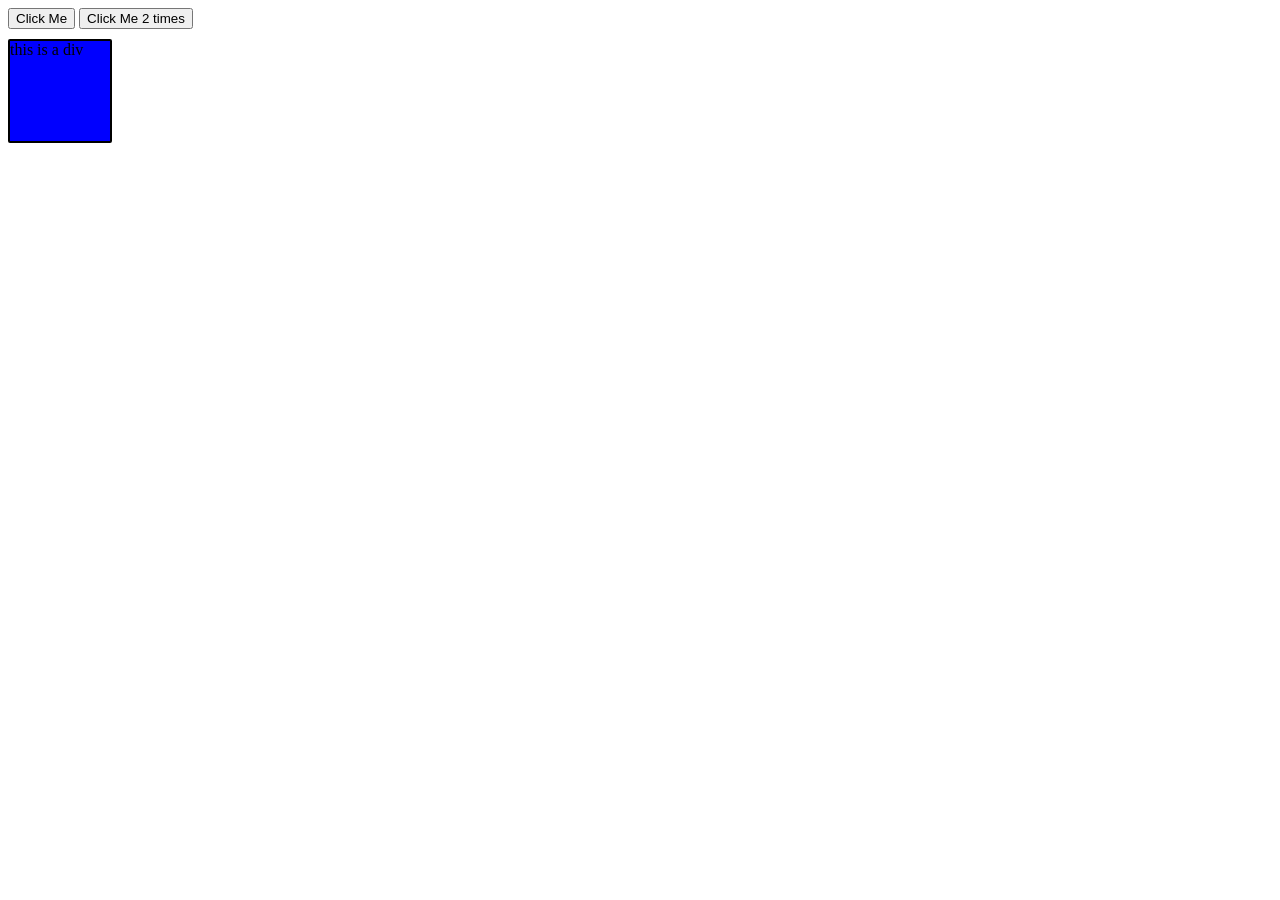
<file: Events/index.html>
<!DOCTYPE html>
<html lang="en">
<head>
    <meta charset="UTF-8">
    <meta name="viewport" content="width=device-width, initial-scale=1.0">
    <title>Document</title>
    <link rel="stylesheet" href="style.css"/>
</head>
<body>
    <button id="btn">Click Me</button>
        <button id="btn1">Click Me 2 times</button>
        <div id="btn2">
            this is a div
        </div>
    <script src="script.js"></script>
</body>
</html>
</file>
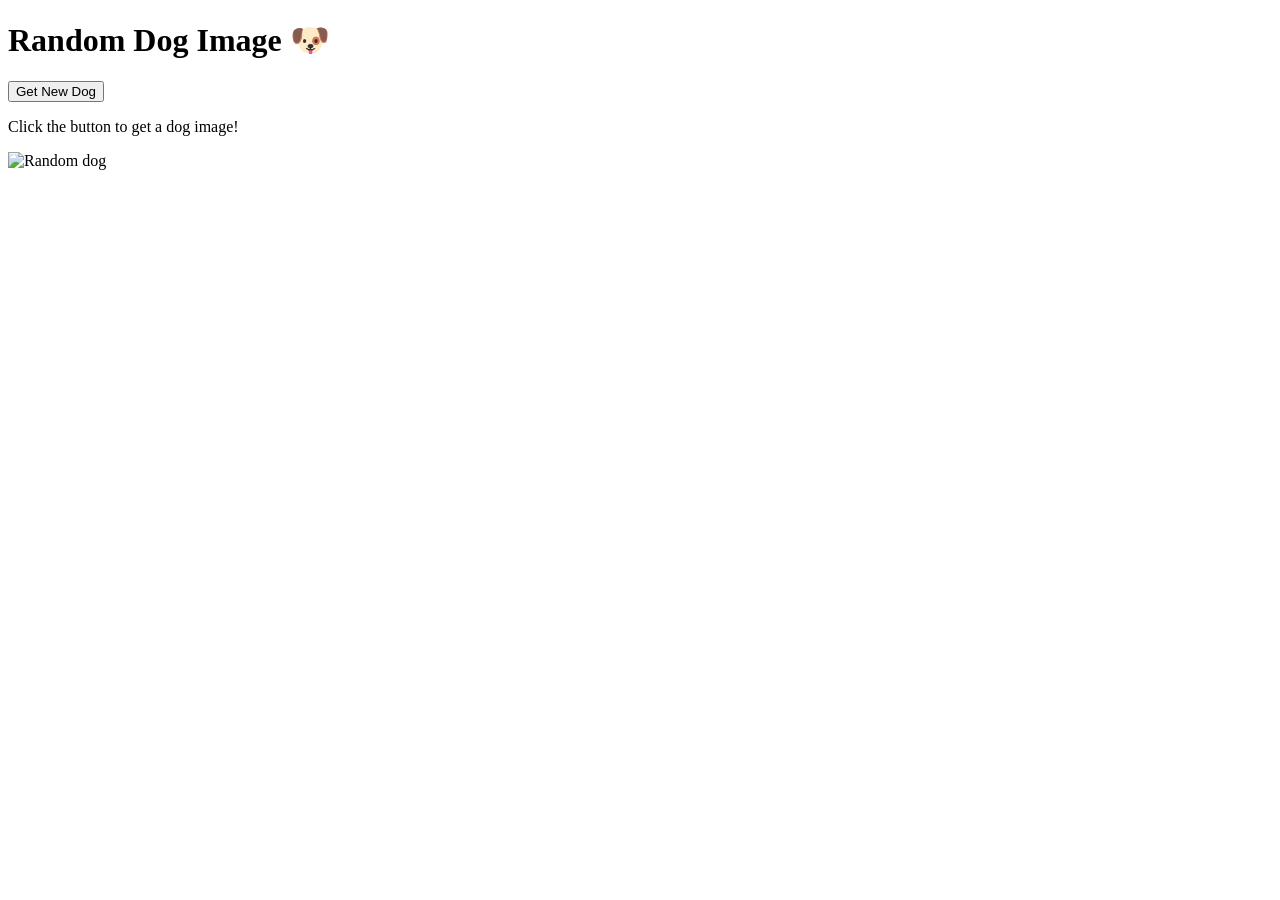
<file: fetch Api/index.html>
<!DOCTYPE html>
<html lang="en">
<head>
    <meta charset="UTF-8">
    <meta name="viewport" content="width=device-width, initial-scale=1.0">
    <title>Random Dog Image</title>
</head>
<body>
    <h1>Random Dog Image 🐶</h1>
    <button id="newBtn">Get New Dog</button>
    <p id="fact">Click the button to get a dog image!</p>
    <img id="dog" alt="Random dog" width="300">

    <script src="script.js"></script>
</body>
</html>
</file>
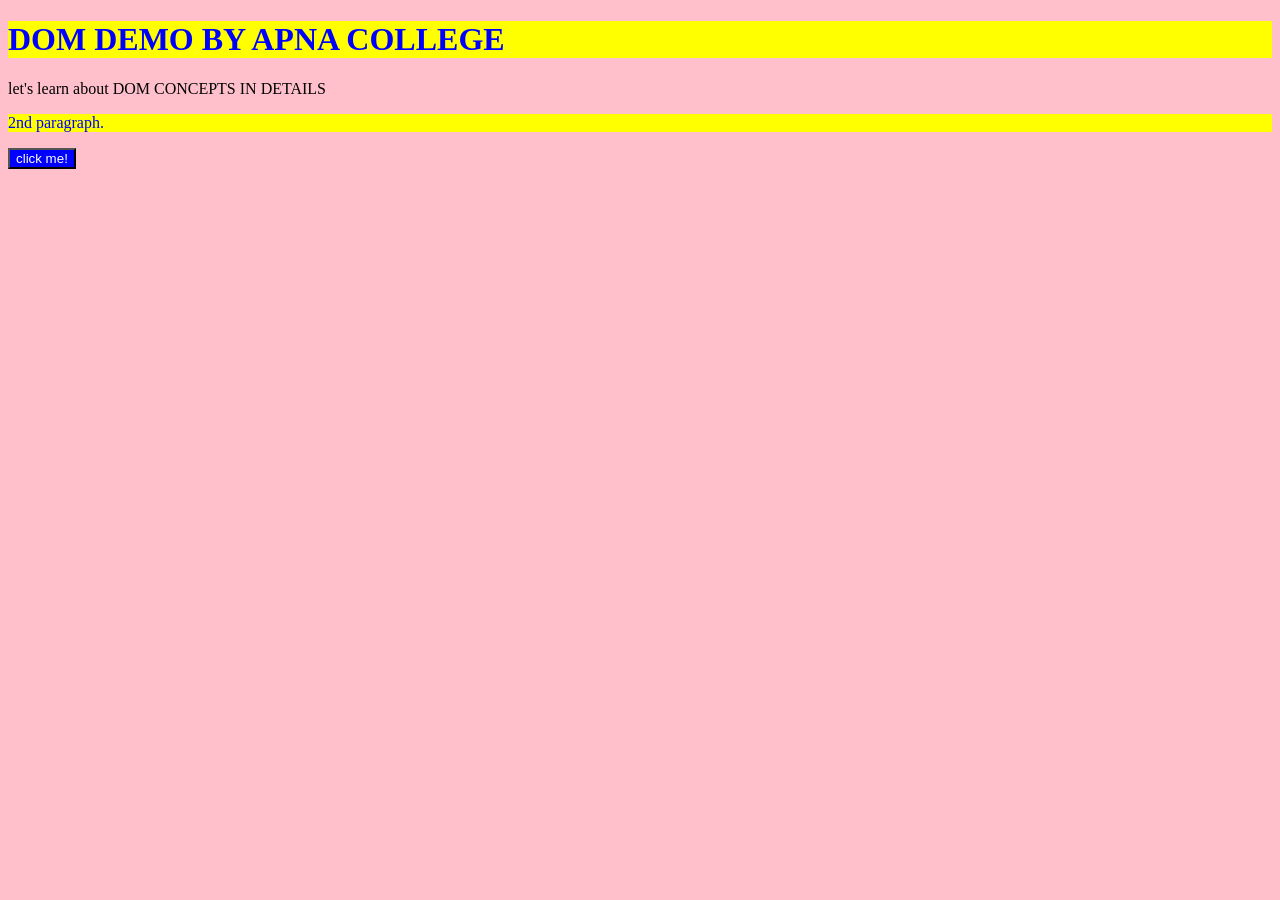
<file: DOM.html>
<!DOCTYPE html>
<html lang="en">
<head>
    <meta charset="UTF-8">
    <meta name="viewport" content="width=device-width, initial-scale=1.0">
    <title>Document</title>
    <link rel="stylesheet" href="DOM.CSS">
</head>
<body>
    <div>
    <h1 class="heading">DOM DEMO BY APNA COLLEGE</h1>
    <p id="heading">let's learn about DOM CONCEPTS IN DETAILS</p>
    <p class="heading">2nd paragraph.</p>
    <button>click me!</button>
    <script src="DOM.js"></script>
    </div>
</body>
</html>
</file>
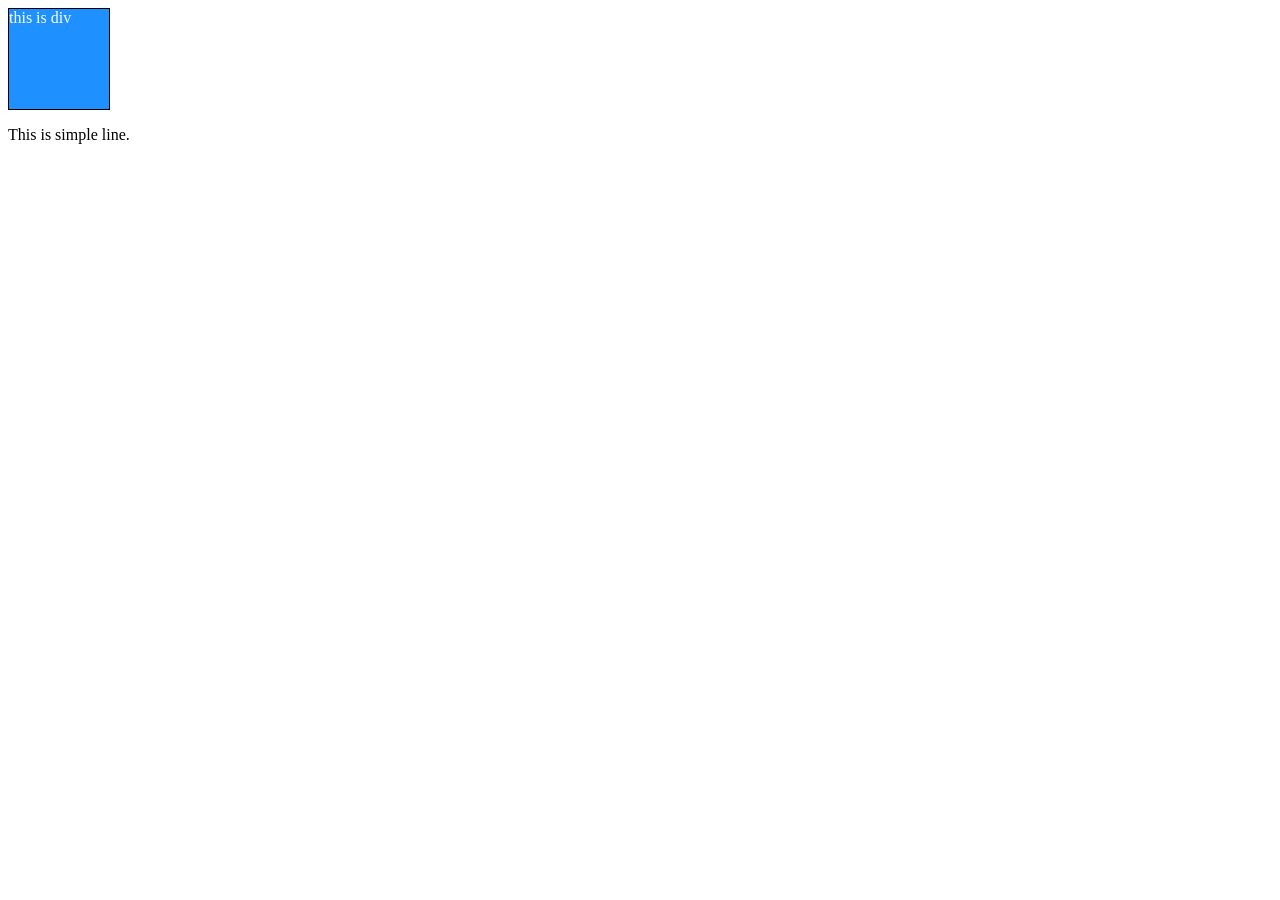
<file: Domattributes.html>
<!DOCTYPE html>
<html lang="en">
<head>
    <meta charset="UTF-8">
    <meta name="viewport" content="width=device-width, initial-scale=1.0">
    <title>Document</title>
    <link rel="stylesheet" href="Dome_style.css">

</head>
<body>
    <DIV id="box" name="JS div">
        this is div
    </DIV>
    <p class="paragraph">This is simple line.</p>
    <script src="Dome.js"></script>
</body>
</html>
</file>
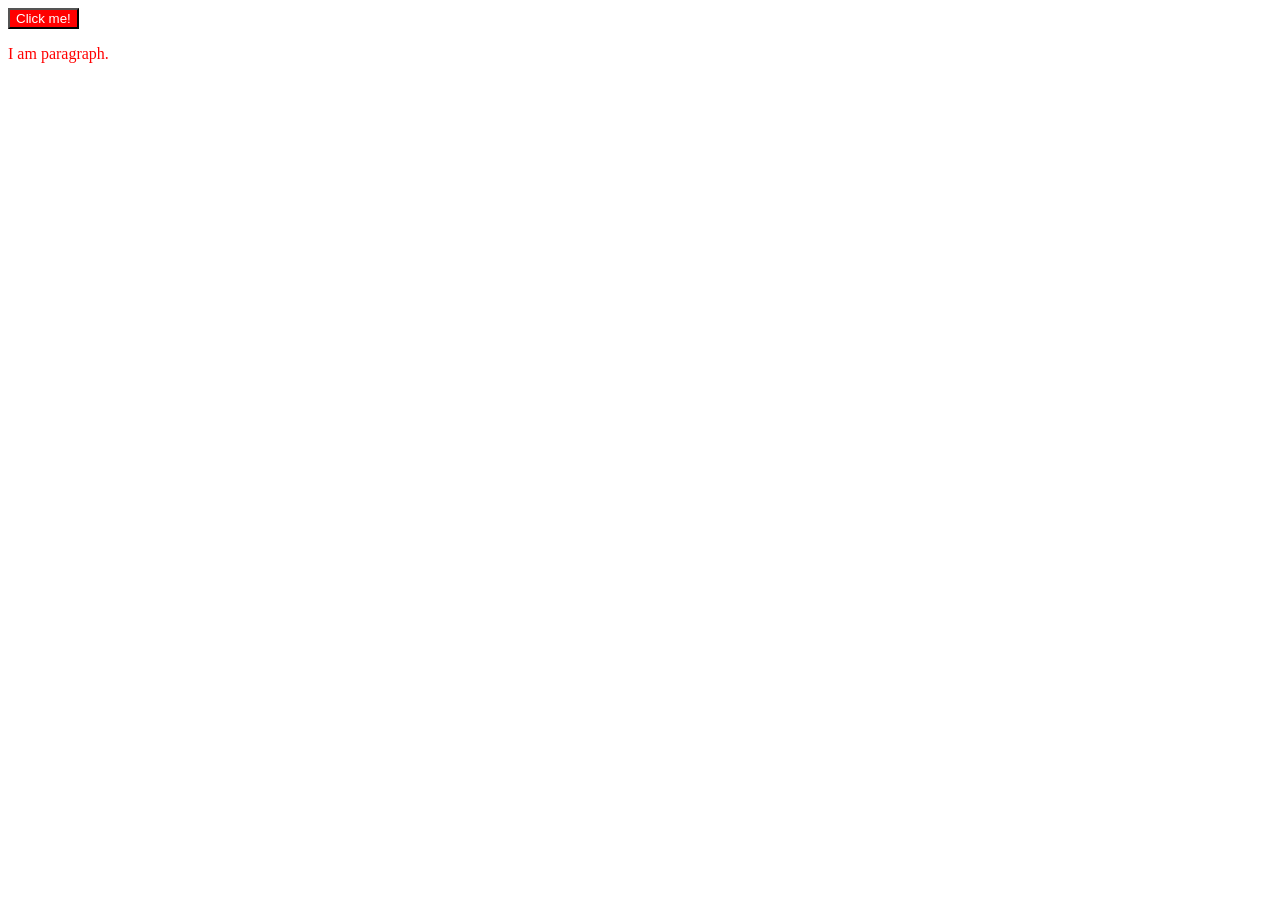
<file: question.html>
<!DOCTYPE html>
<html lang="en">
<head>
    <meta charset="UTF-8">
    <meta name="viewport" content="width=device-width, initial-scale=1.0">
    <title>Document</title>
</head>
<body>
    <!-- <h2 id="Heading">Hello JavaScript</h2>
    <div class="Box" style="height: 100px;width: 100px; border: 1px solid black;margin: 5px;text-align: center;background-color: aquamarine;">
        first div
    </div>
    <div class="Box" style="height: 100px;width: 100px; border: 1px solid black;margin: 5px;text-align: center;background-color: aquamarine;">
        Second div
    </div>
    <div class="Box" style="height: 100px;width: 100px;border: 1px solid black;margin: 5px;text-align: center;background-color: aquamarine;">
        Third div
    </div> -->

    <P class="content" style="color: red;">I am paragraph.</P>
    <style>
        .newclass{
            background-color: green;
        }
    </style>
    <script src="question.js"></script>
</body>
</html>
</file>
<file: Events/style.css>
div{
    height: 100px;
    width: 100px;
    background-color: blue;
    border-radius: 2px;
    border: 2px black solid;
    margin-top: 10px;
}
</file>
<file: DOM.CSS>
.heading{
    color:blue;
    background-color: yellow;
}

body{
    background-color: pink;
}
button{
    background-color: blue;
    color: white;
}
</file>
<file: Dome_style.css>
#box{
    height: 100px;
    width: 100px;
    background-color: dodgerblue;
    color: white;
    border: 1px solid black;
}
</file>
